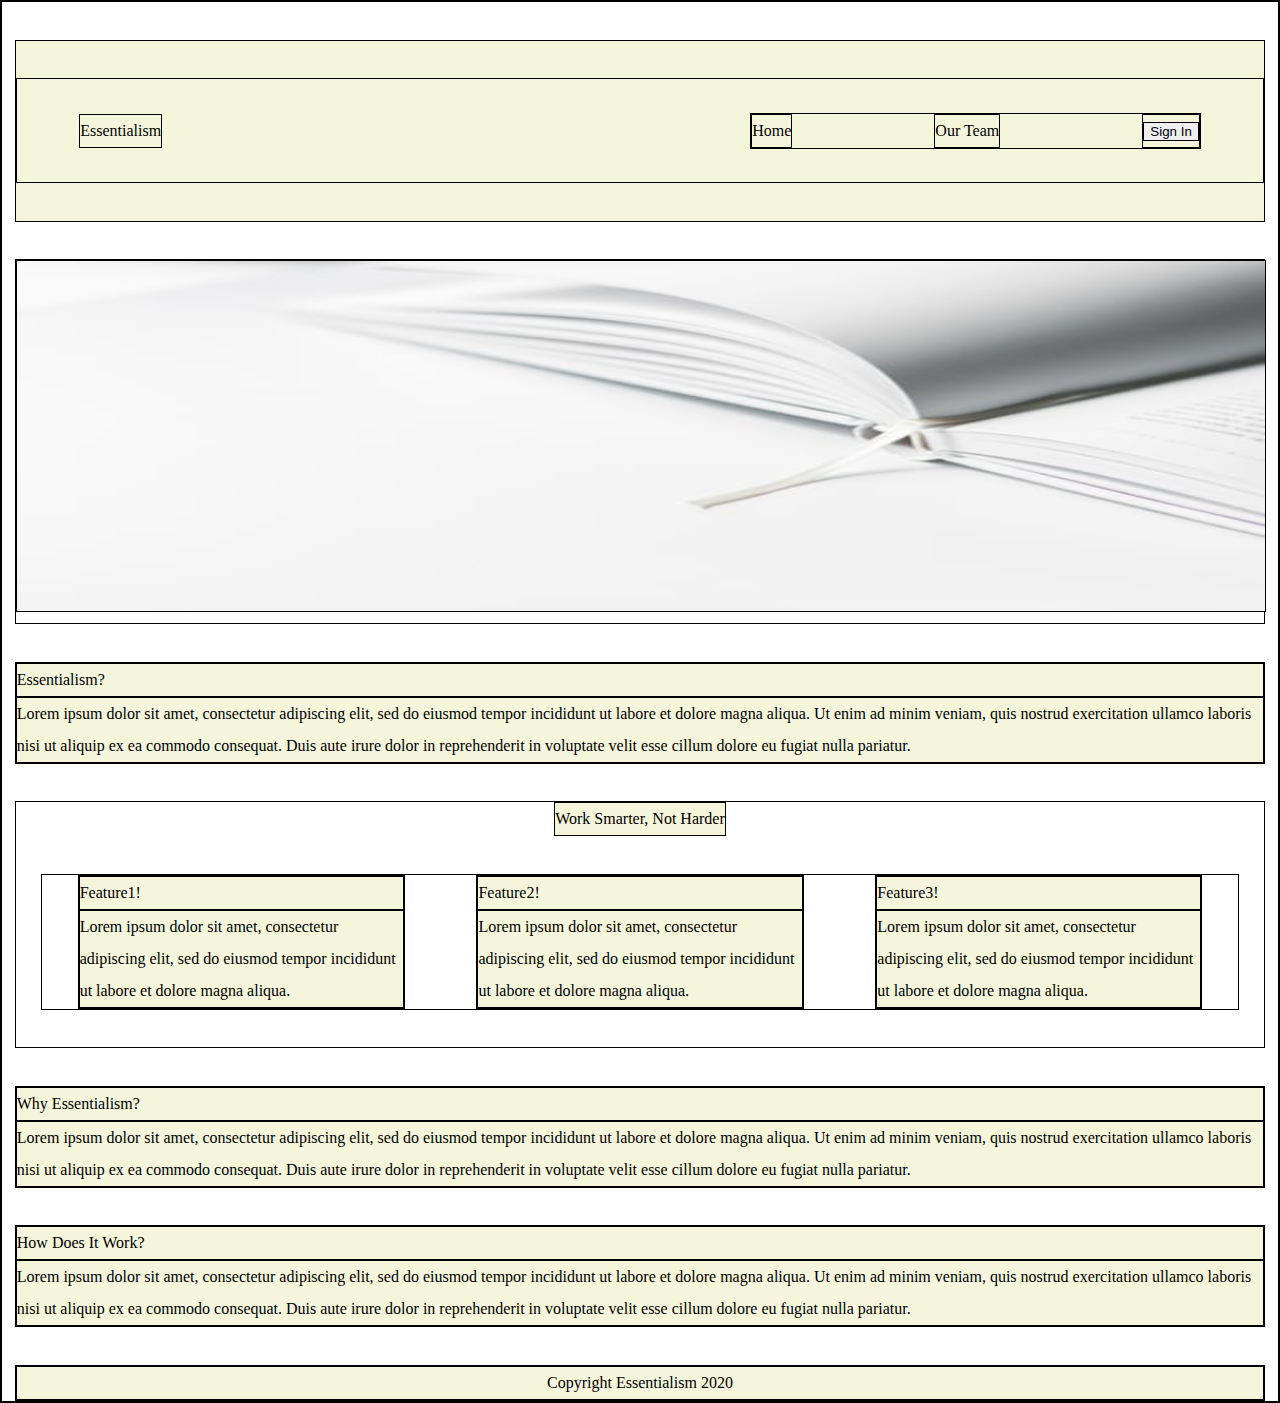
<file: home.html>
<!doctype html>

<html lang="en">
<head>
  <meta charset="utf-8">

  <title>Essentialism About Us</title>

  <link href="css/index.css" rel="stylesheet">

  <meta name="viewport" content="width=device-width, initial-scale=1">

</head>
<body>
    <header>
        <nav>
          <h2>Essentialism</h2>
            <div class = "rightHeader">
                <a href="home.html">Home</a>
                <a href="index.html">Our Team</a>  
                <a href = "#"><button class = "signIn">Sign In</button></a>
            </div>
        </nav>
    </header>
    <div >
        <img class = "bannerLogo" src = "img/book.jpg" alt = "Book" width = "100%">
    </div>
    <section class = "pSection">
    <h2>Essentialism?</h2>
    <p>Lorem ipsum dolor sit amet, consectetur adipiscing elit, sed do eiusmod 
        tempor incididunt ut labore et dolore magna aliqua. Ut enim ad minim veniam, 
        quis nostrud exercitation ullamco laboris nisi ut aliquip ex ea commodo 
        consequat. Duis aute irure dolor in reprehenderit in voluptate velit esse 
        cillum dolore eu fugiat nulla pariatur.</p>
    </section>
    <div class = "allFeatures">
        <h2>Work Smarter, Not Harder</h2>
        <section class = "featuresSection">
        <!-- Feature1 -->
            <div class = "features">
                <h3>Feature1!</h3>
                <p>Lorem ipsum dolor sit amet, consectetur adipiscing elit, sed do eiusmod 
                    tempor incididunt ut labore et dolore magna aliqua.</p>
            </div>
        <!-- Feature2 -->
            <div class = "features">
                <h3>Feature2!</h3>
                <p>Lorem ipsum dolor sit amet, consectetur adipiscing elit, sed do eiusmod 
                    tempor incididunt ut labore et dolore magna aliqua.</p>
            </div>
        <!-- Feature3 -->
            <div class = "features">
                <h3>Feature3!</h3>
                <p>Lorem ipsum dolor sit amet, consectetur adipiscing elit, sed do eiusmod 
                    tempor incididunt ut labore et dolore magna aliqua.</p>
            </div>
        </section>
    </div>
    <section class = "pSection">
        <h2>Why Essentialism?</h2>
        <p>Lorem ipsum dolor sit amet, consectetur adipiscing elit, sed do eiusmod 
            tempor incididunt ut labore et dolore magna aliqua. Ut enim ad minim veniam, 
            quis nostrud exercitation ullamco laboris nisi ut aliquip ex ea commodo 
            consequat. Duis aute irure dolor in reprehenderit in voluptate velit esse 
            cillum dolore eu fugiat nulla pariatur.</p>
    </section>
    <section class = "pSection">
        <h2>How Does It Work?</h2>
        <p>Lorem ipsum dolor sit amet, consectetur adipiscing elit, sed do eiusmod 
            tempor incididunt ut labore et dolore magna aliqua. Ut enim ad minim veniam, 
            quis nostrud exercitation ullamco laboris nisi ut aliquip ex ea commodo 
            consequat. Duis aute irure dolor in reprehenderit in voluptate velit esse 
            cillum dolore eu fugiat nulla pariatur.</p>
    </section>
    <footer>
        <p>Copyright Essentialism 2020</p>
    </footer>
</body>
</html>
</file>
<file: css/index.css>
html, body, div, span, applet, object, iframe,
h1, h2, h3, h4, h5, h6, p, blockquote, pre,
a, abbr, acronym, address, big, cite, code,
del, dfn, em, img, ins, kbd, q, s, samp,
small, strike, strong, sub, sup, tt, var,
b, u, i, center,
dl, dt, dd, ol, ul, li,
fieldset, form, label, legend,
table, caption, tbody, tfoot, thead, tr, th, td,
article, aside, canvas, details, embed, 
figure, figcaption, footer, header, hgroup, 
menu, nav, output, ruby, section, summary,
time, mark, audio, video {
	margin: 0;
	padding: 0;	
	font-size: 100%;
	font: inherit;
	vertical-align: baseline;
}
/* HTML5 display-role reset for older browsers */
article, aside, details, figcaption, figure, 
footer, header, hgroup, menu, nav, section {
	display: block;
}
body {
    line-height: 1;
}
ol, ul {
	list-style: none;
}
blockquote, q {
	quotes: none;
}
blockquote:before, blockquote:after,
q:before, q:after {
	content: '';
	content: none;
}
table {
	border-collapse: collapse;
	border-spacing: 0;
}
/* End Reset */
/* Begin CSS Code */
*{
    border: 1px solid black;
}
html body{
    background-image: url("https://images.unsplash.com/photo-1555505019-8c3f1c4aba5f?ixlib=rb-1.2.1&ixid=eyJhcHBfaWQiOjEyMDd9&auto=format&fit=crop&w=1050&q=80");
    background-attachment: fixed;
    background-position: center;
    color: black;
}
body{
    line-height: 2;
    padding:0 1%;
}
header{
    padding: 3% 0;
    margin: 3% 0;
    background-color: beige;
}
header nav{
    display: flex;
    justify-content: space-between;
    align-items: baseline;
    margin: 0 auto;
    padding-right: 5%;
    padding-left: 5%;
}
.rightHeader{
    display:flex;
    justify-content: space-between;   
    width: 40%;
    margin: 3% 0;
}
nav a{
    text-decoration: none;  
    color: black;
}
.bannerLogo{
    position: relative;
    height: 350px;
}
.allFeatures{
    display: flex;
    flex-direction: column;
}

.allFeatures h2{
    text-align: center;
    margin: 0 auto;
    background-color:beige;
}
.featuresSection{
    display:flex;
    flex-direction: row;
    margin:3% 2%;   
}
@media (max-width: 800px){
    .featuresSection{
        flex-direction: column;
    }
}
.features{
    margin: 0 3%;
    background-color:beige;
}
@media (max-width: 800px){
    .features{
        margin: 3% 0;
    }
}
.pSection{
    margin: 3% 0;
    background-color: beige;
}
footer {
    text-align: center;
  
    margin: 0 auto;
    background-color: beige;
}
@media (max-width: 500px){
    footer{      
        margin: 0 auto;
    }
}
@media (max-width: 800px){
    footer{     
        margin: 0 auto;
    }
}
/* Styling for Our Team Page */
.individualContainer{
    display: flex;
    align-items: center;
    flex-direction: row;
    justify-content: space-evenly;
    margin: 3% 0;
}
@media (max-width: 800px){
    .individualContainer{
        flex-direction: column;
    }
}
.individualContainer img {
    display: flex;    
    width: 50%;
    height: 50%;
    border-radius: 50%;
    margin: 2%;
}
.individualContainer div{
    background-color: beige;
}
/* beige boxes? */
</file>
